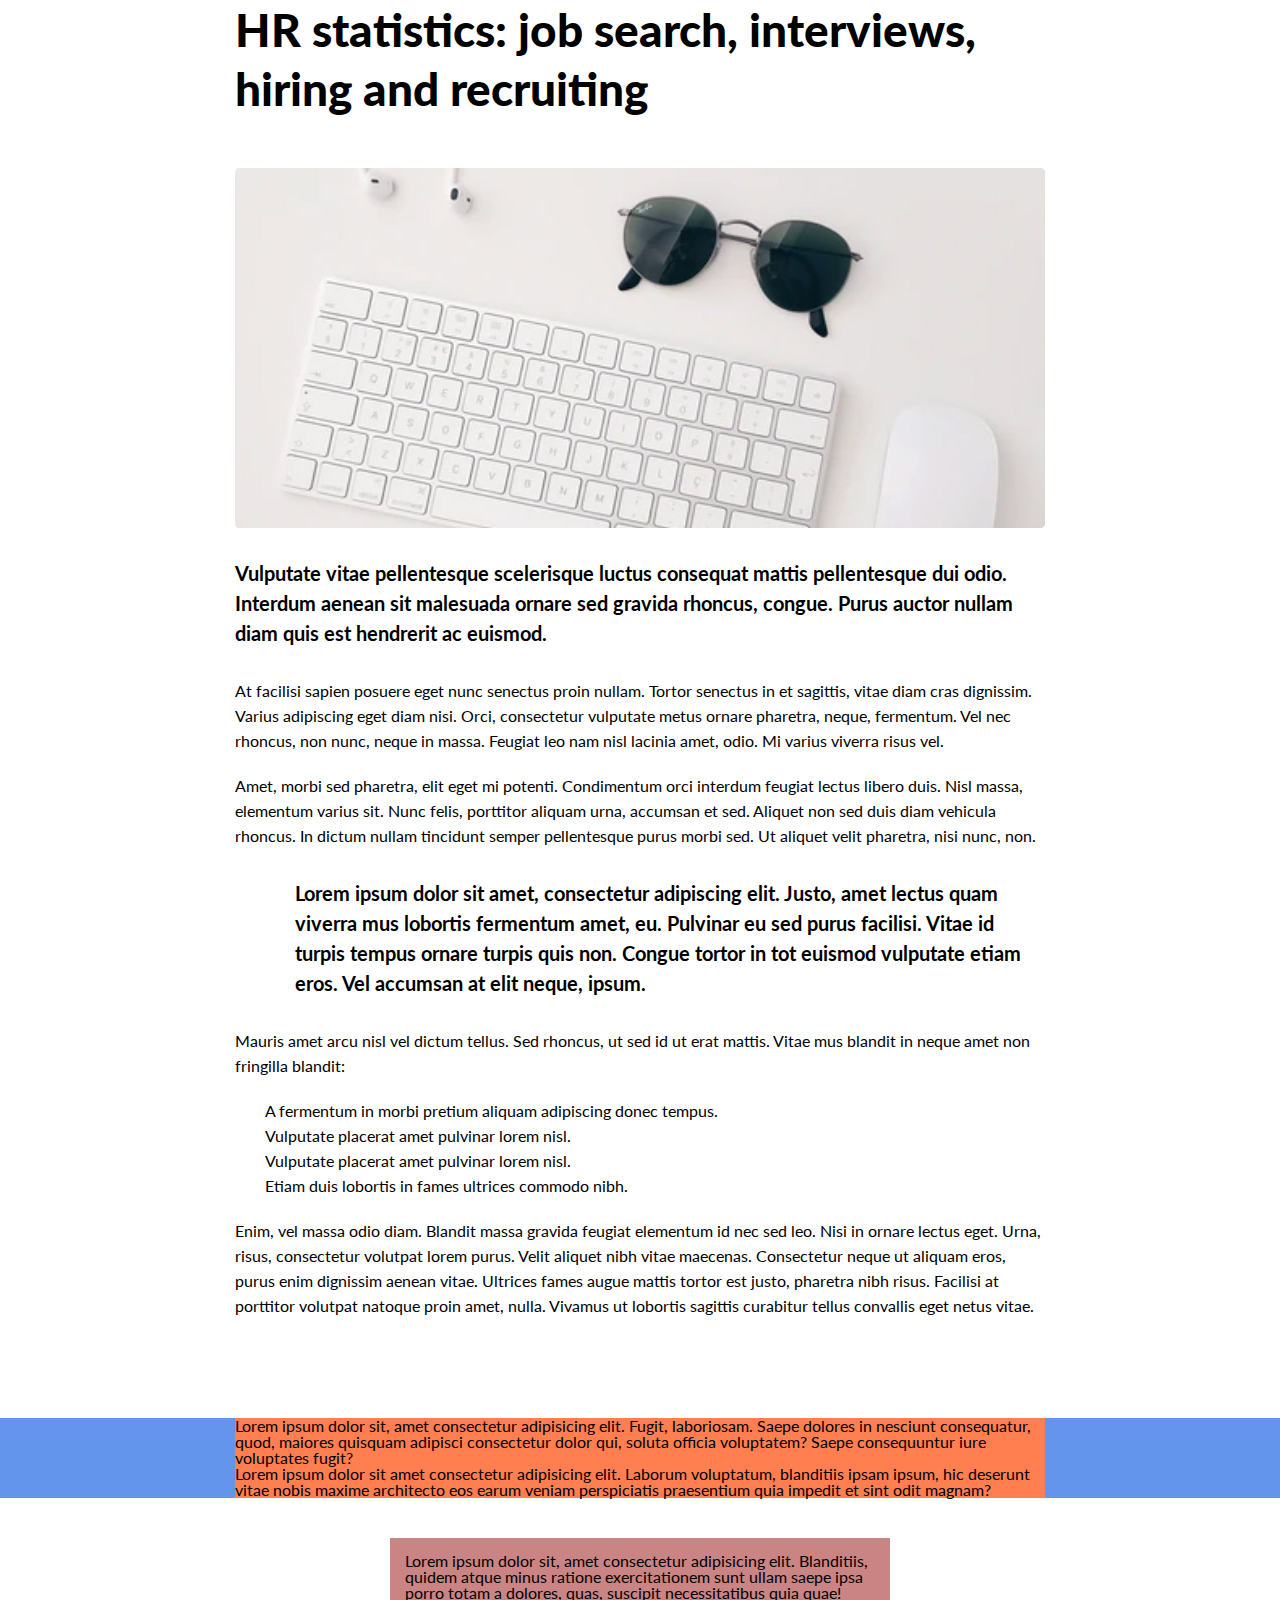
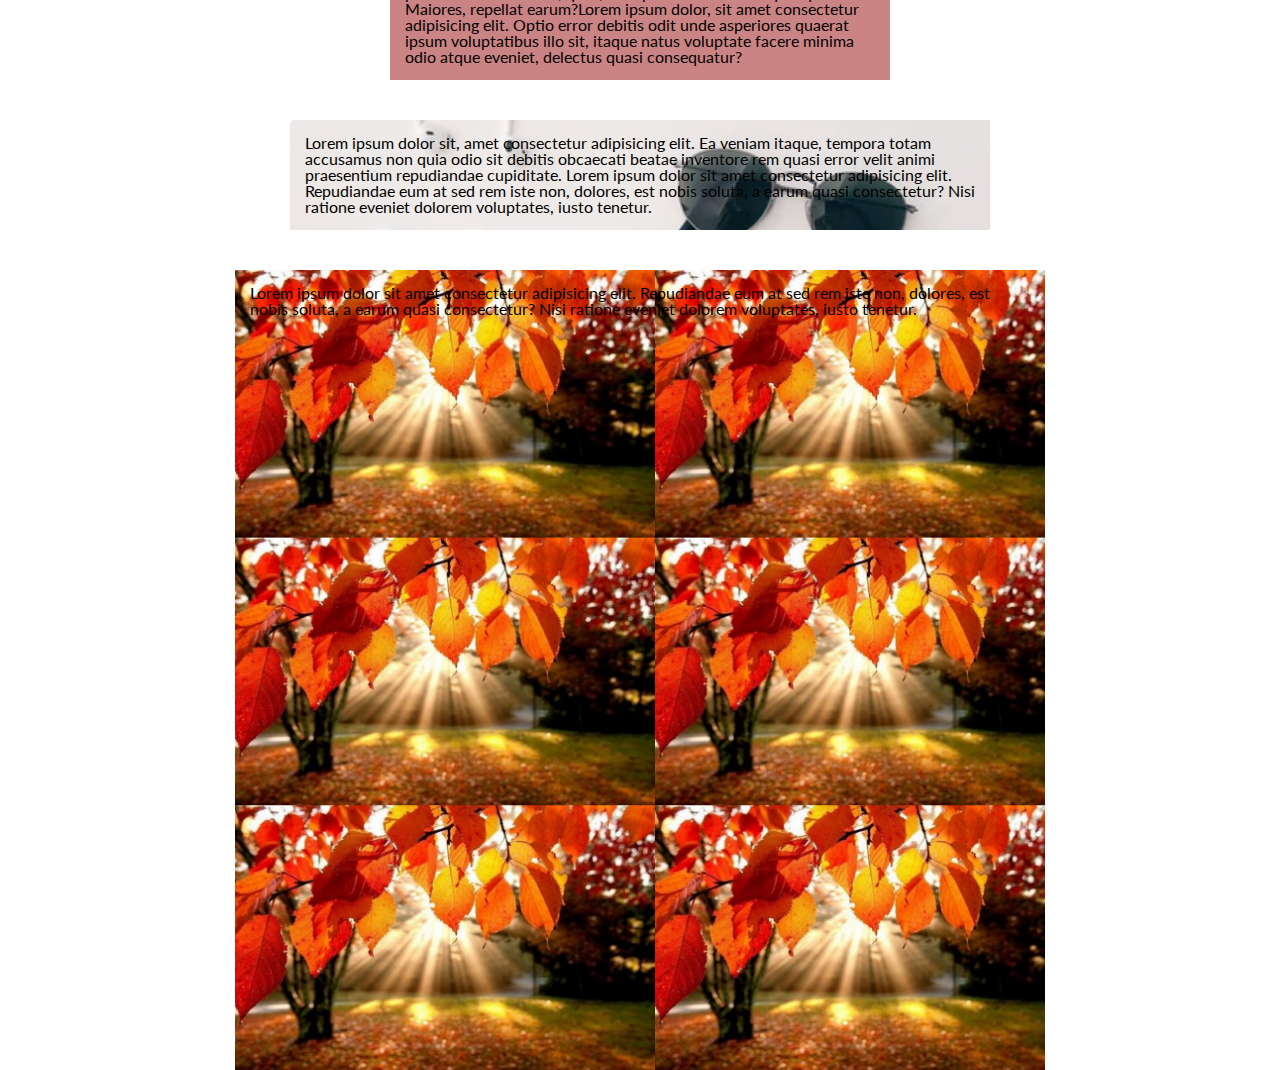
<file: index.html>
<!DOCTYPE html>
<html lang="en">
    <head>
        <meta charset="UTF-8">
        <meta http-equiv="X-UA-Compatible" content="IE=edge">
        <meta name="viewport" content="width=device-width, initial-scale=1.0">
        <link rel="stylesheet" href="css/reset.css">
        <link rel="stylesheet" href="css/style.css">
        <title>Lesson 7</title>
    </head>
    <body>
        <header>
            <div class="container">
            <h1 class="first">HR statistics: job search,  interviews, hiring and recruiting</h1>           
            </div>
            </header>
            <main>
                <div class="container">                    
                 <div>                      
                <img src="img/image(2).jpg" alt="statistics">
                </div>
                  <div> 
                <p class="inform">

                Vulputate vitae pellentesque scelerisque luctus consequat mattis pellentesque dui odio. Interdum aenean sit malesuada ornare sed gravida rhoncus, congue. Purus auctor nullam diam quis est hendrerit ac euismod. 
                </p>
                </div>
                <div>
                <p class="text">
                    At facilisi sapien posuere eget nunc senectus proin nullam. Tortor senectus in et sagittis, vitae diam cras dignissim. Varius adipiscing eget diam nisi. Orci, consectetur vulputate metus ornare pharetra, neque, fermentum. Vel nec rhoncus, non nunc, neque in massa. Feugiat leo nam nisl lacinia amet, odio. Mi varius viverra risus vel.

                </p>
                <p class="text_2">
                    Amet, morbi sed pharetra, elit eget mi potenti. Condimentum orci interdum feugiat lectus libero duis. Nisl massa, elementum varius sit. Nunc felis, porttitor aliquam urna, accumsan et sed. Aliquet non sed duis diam vehicula rhoncus. In dictum nullam tincidunt semper pellentesque purus morbi sed. Ut aliquet velit pharetra, nisi nunc, non.
                </p> 
                </div>    
                <div>                   
                 <p class="lesson">
                Lorem ipsum dolor sit amet, consectetur adipiscing elit. Justo, amet lectus quam viverra mus lobortis fermentum amet, eu. Pulvinar eu sed purus  facilisi. Vitae id turpis tempus ornare turpis quis non. Congue tortor in tot euismod vulputate etiam eros. Vel accumsan at elit neque, ipsum.
                </p>
                </div>
                   <div>
                <p class="block">
                    Mauris amet arcu nisl vel dictum tellus. Sed rhoncus, ut sed id ut erat mattis. Vitae mus blandit in neque amet non fringilla blandit:
                </p>
                <ul>
                    <li>A fermentum in morbi pretium aliquam adipiscing donec tempus.</li>
                    <li>Vulputate placerat amet pulvinar lorem nisl.
                    </li>
                    <li>Vulputate placerat amet pulvinar lorem nisl.</li>
                    <li>Etiam duis lobortis in fames ultrices commodo nibh.</li>
                </ul>
                </div>
                
                </div>
                </main>
                <footer>
                <div class="container">
                    <p class="fin"> Enim, vel massa odio diam. Blandit massa gravida feugiat elementum id nec sed leo. Nisi in ornare lectus eget. Urna, risus, consectetur volutpat lorem purus. Velit aliquet nibh vitae maecenas. Consectetur neque ut aliquam eros, purus enim dignissim aenean vitae. Ultrices fames augue mattis tortor est justo, pharetra nibh risus. Facilisi at porttitor volutpat natoque proin amet, nulla. Vivamus ut lobortis sagittis curabitur tellus convallis eget netus vitae.
                        <p>
                </div>
                </footer>
               <div class="middle">
                <div class="middle__container">
                    Lorem ipsum dolor sit, amet consectetur adipisicing elit. Fugit, laboriosam. Saepe dolores in nesciunt consequatur, quod, maiores quisquam adipisci consectetur dolor qui, soluta officia voluptatem? Saepe consequuntur iure voluptates fugit?
                </div>
                </div>
                <div class="top">
                    <div class="top__container">
                    Lorem ipsum dolor sit amet consectetur adipisicing elit. Laborum voluptatum, blanditiis ipsam ipsum, hic deserunt vitae nobis maxime architecto eos earum veniam perspiciatis praesentium quia impedit et sint odit magnam?
                    </div>
                </div>
                <div class="page">
                    <div class="page__container">
                        <div class="page__background">
                    Lorem ipsum dolor sit, amet consectetur adipisicing elit. Blanditiis, quidem atque minus ratione exercitationem sunt ullam saepe ipsa porro totam a dolores, quas, suscipit necessitatibus quia quae! Maiores, repellat earum?Lorem ipsum dolor, sit amet consectetur adipisicing elit. Optio error debitis odit unde asperiores quaerat ipsum voluptatibus illo sit, itaque natus voluptate facere minima odio atque eveniet, delectus quasi consequatur?
                    </div>
                </div>
                </div>
                <div class="image">
                    <div class="image__container">
                        Lorem ipsum dolor sit, amet consectetur adipisicing elit. Ea veniam itaque, tempora totam accusamus non quia odio sit debitis obcaecati beatae inventore rem quasi error velit animi praesentium repudiandae cupiditate.
                        Lorem ipsum dolor sit amet consectetur adipisicing elit. Repudiandae eum at sed rem iste non, dolores, est nobis soluta, a earum quasi consectetur? Nisi ratione eveniet dolorem voluptates, iusto tenetur.
                        </div>
                    </div>
                    <div class="image2">
                        <div class="image2__container">                        
                            Lorem ipsum dolor sit amet consectetur adipisicing elit. Repudiandae eum at sed rem iste non, dolores, est nobis soluta, a earum quasi consectetur? Nisi ratione eveniet dolorem voluptates, iusto tenetur.
                            </div>
                        </div>
            </body>
            </html>
</file>
<file: css/style.css>
@import url('https://fonts.googleapis.com/css2?family=Lato:wght@400;700;900&display=swap');

body{
    font-family: Lato;
   
}
.container{
    margin: 0 auto;
    max-width: 810px;
}
.first{
    font-weight: 900;
    font-size: 46px;
    line-height: 59px;
    margin-bottom: 50px;  
}

img{
    margin-bottom: 30px;
    border-radius: 4px; 
    margin-bottom: 30px; 
}
.inform{
    font-weight: 700;
    font-size: 20px;
    margin-bottom: 30px;
    line-height: 150%;
}
.text{
    font-weight: 400;
    font-size: 16px;
    line-height: 25px;
    margin-bottom: 20px;
}
.text_2{
    font-weight: 400;
    font-size: 16px;
    line-height: 25px;
    margin-bottom: 30px;
}
.lesson{
    font-weight: 700;
    font-size: 20px;
    margin-bottom: 30px;
    line-height: 150%;
    padding-left: 60px;

}
.block{
    font-weight: 400;
    font-size: 16px;
    line-height: 25px;
    margin-bottom: 20px;
}
ul{
    font-weight: 400;
    font-size: 16px;
    line-height: 25px;
    margin-bottom: 20px;
    padding-left: 30px;
}
.fin{
    font-weight: 400;
    font-size: 16px;
    line-height: 25px;
    margin-bottom: 100px;
}

.middle,.top{
    background-color: cornflowerblue;
    max-width: 1400px;
}
.middle__container{
    background-color: coral;
}
.top__container{
    background-color: coral;
}
[class*="__container"]{
    max-width: 810px;
    margin: 0 auto;
}
.page{}
.page__container{
    max-width: 500px;
    margin: 0 auto;
}
.page__background{
    margin-top: 40px;
    padding: 15px;
    background-color: rgba(165, 42, 42, 0.575);
}
.image{
    max-width: 700px;
    margin: 0 auto;
}
.image__container{
    margin-top: 40px;
    margin-bottom: 40px;
    padding: 15px;
    background-image: url("../img/image\(2\).jpg");
}
image2{
    max-width: 1500px;
}
.image2__container{
    padding: 15px;
    height: 800px;
    background-image:url("../img/1571307283_photo_50298.jpg") ;
    background-size: 420px;
    background-repeat: repeat;
}
</file>
